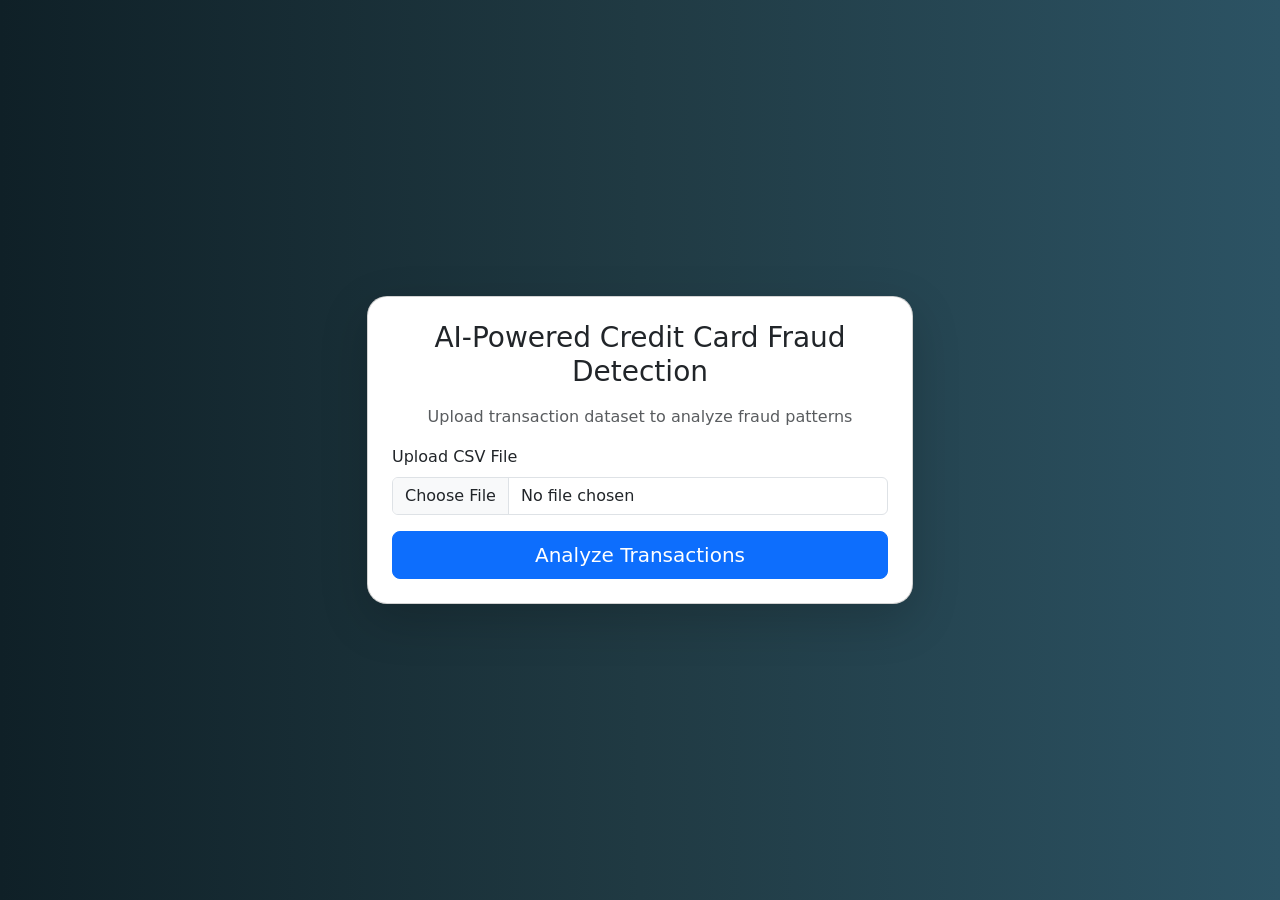
<file: templates/index.html>
<!DOCTYPE html>
<html>
<head>
    <title>AI Credit Card Fraud Detection</title>
    <meta name="viewport" content="width=device-width, initial-scale=1">

    <!-- Bootstrap CSS -->
    <link href="https://cdn.jsdelivr.net/npm/bootstrap@5.3.2/dist/css/bootstrap.min.css" rel="stylesheet">

    <style>
        body {
            background: linear-gradient(to right, #0f2027, #203a43, #2c5364);
            height: 100vh;
            display: flex;
            align-items: center;
            justify-content: center;
        }

        .card {
            border-radius: 20px;
        }

        .progress {
            height: 25px;
        }
    </style>
</head>
<body>

<div class="container">
    <div class="row justify-content-center">
        <div class="col-md-6">
            <div class="card shadow-lg p-4">

                <h3 class="text-center mb-3">
                    AI-Powered Credit Card Fraud Detection
                </h3>

                <p class="text-center text-muted">
                    Upload transaction dataset to analyze fraud patterns
                </p>

                <form id="uploadForm" action="/predict" method="post" enctype="multipart/form-data">

                    <div class="mb-3">
                        <label class="form-label">Upload CSV File</label>
                        <input class="form-control" type="file" name="file" accept=".csv" required>
                    </div>

                    <div class="d-grid">
                        <button id="analyzeBtn" class="btn btn-primary btn-lg" type="submit">
                            Analyze Transactions
                        </button>
                    </div>

                    <!-- Progress Bar -->
                    <div class="progress mt-4 d-none" id="progressContainer">
                        <div class="progress-bar progress-bar-striped progress-bar-animated"
                             role="progressbar"
                             style="width: 100%">
                            Analyzing transactions...
                        </div>
                    </div>

                </form>

            </div>
        </div>
    </div>
</div>

<!-- Script to Show Progress Bar -->
<script>
document.getElementById("uploadForm").addEventListener("submit", function() {
    document.getElementById("analyzeBtn").disabled = true;
    document.getElementById("progressContainer").classList.remove("d-none");
});
</script>

</body>
</html>
</file>
